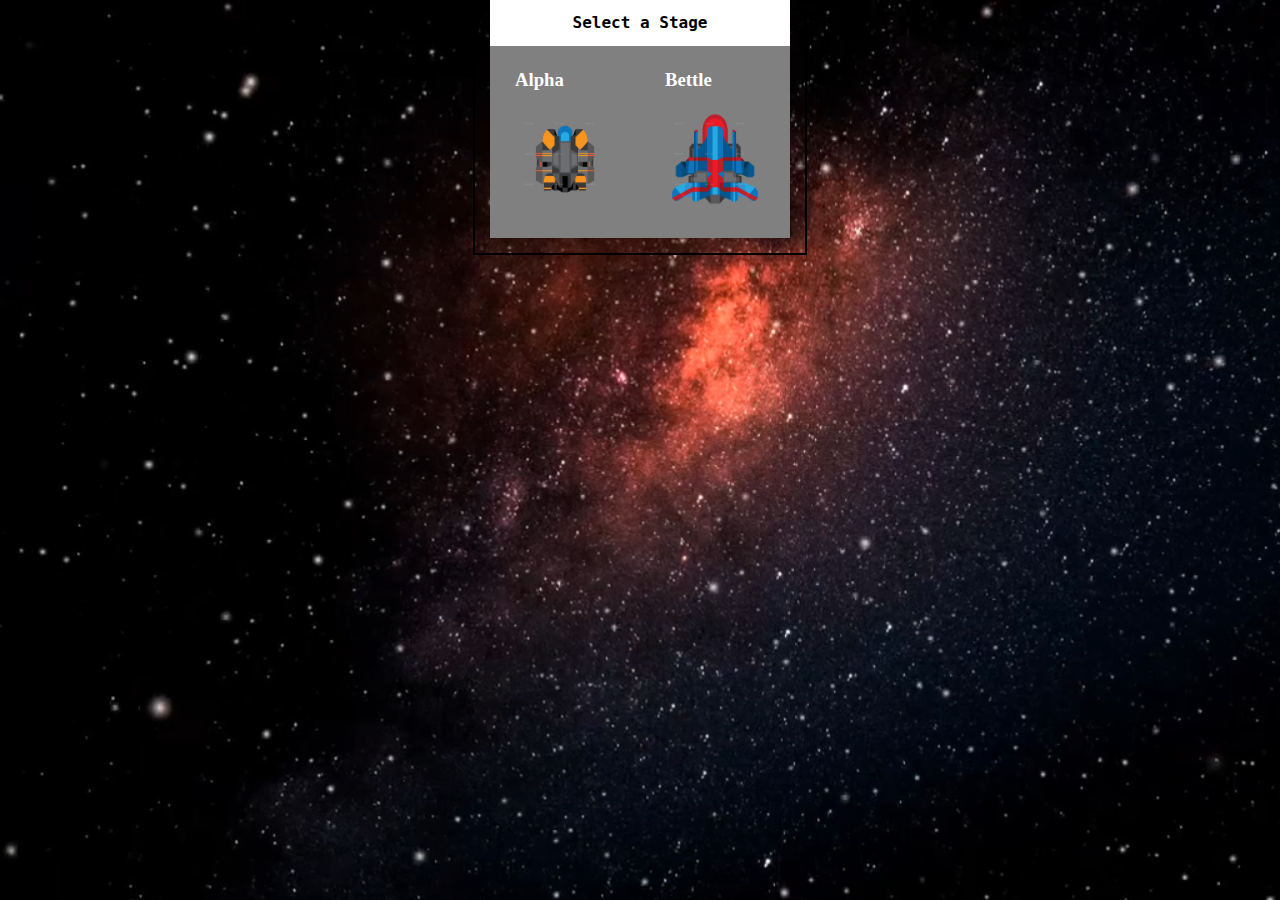
<file: index.html>
<!DOCTYPE html>
<html lang="en">
  <head>
    <meta name="viewport" content="width-device-width" initial-scale="1.0">
    <title>Space Shooter</title>
    <style>
      body{
        display: flex;
        justify-content: center;
      }
      video{
        position: fixed;
        top: 0;
        left: 0;
        min-height: 100%;
        min-width: 100%;
        z-index: -1;
      }
      a{
        text-decoration: none;
        color: #fff;
      }
      .level-back{
        display: flex;
        border: 2px solid #000;
        padding: 15px;;
      }
      .head{
        background: #fff;
        width: 300px;
        position: absolute;
        top: 0;
        font-family: Monospace;
        text-align: center;
      }
      .head h2{
        font-size: 16px;
        cursor: default;
        -webkit-user-select: none;
        -ms-user-select: none;
        user-select: none;
      }
      .levels{
        background: grey;
        padding: 25px;
        display: flex;
        flex-direction: inline;
        transition: 0.5s;
      }
      .levels:hover{
        background: lightgrey;
        transform: scale(1.5);
      }
      .levels img{
        height: 100px;
        width: 100px;
      }
    </style>
  </head>
  <body>
    <video autoplay muted loop>
      <source src="backcanvas.mp4" type="video/mp4">
    </video>
    <div class="head">
      <h2>Select a Stage</h2>
    </div>
    <div class="level-back">
      <div class="levels"><a href="spacealpha.html">
        <h3>Alpha</h3>
        <img src="spacealpha.png">
        </a>
      </div>
      <div class="levels"><a href="bettle.html">
        <h3>Bettle</h3>
        <img src="bettle.png">
        </a>
      </div>
    </div>
  </body>
</html>
</file>
